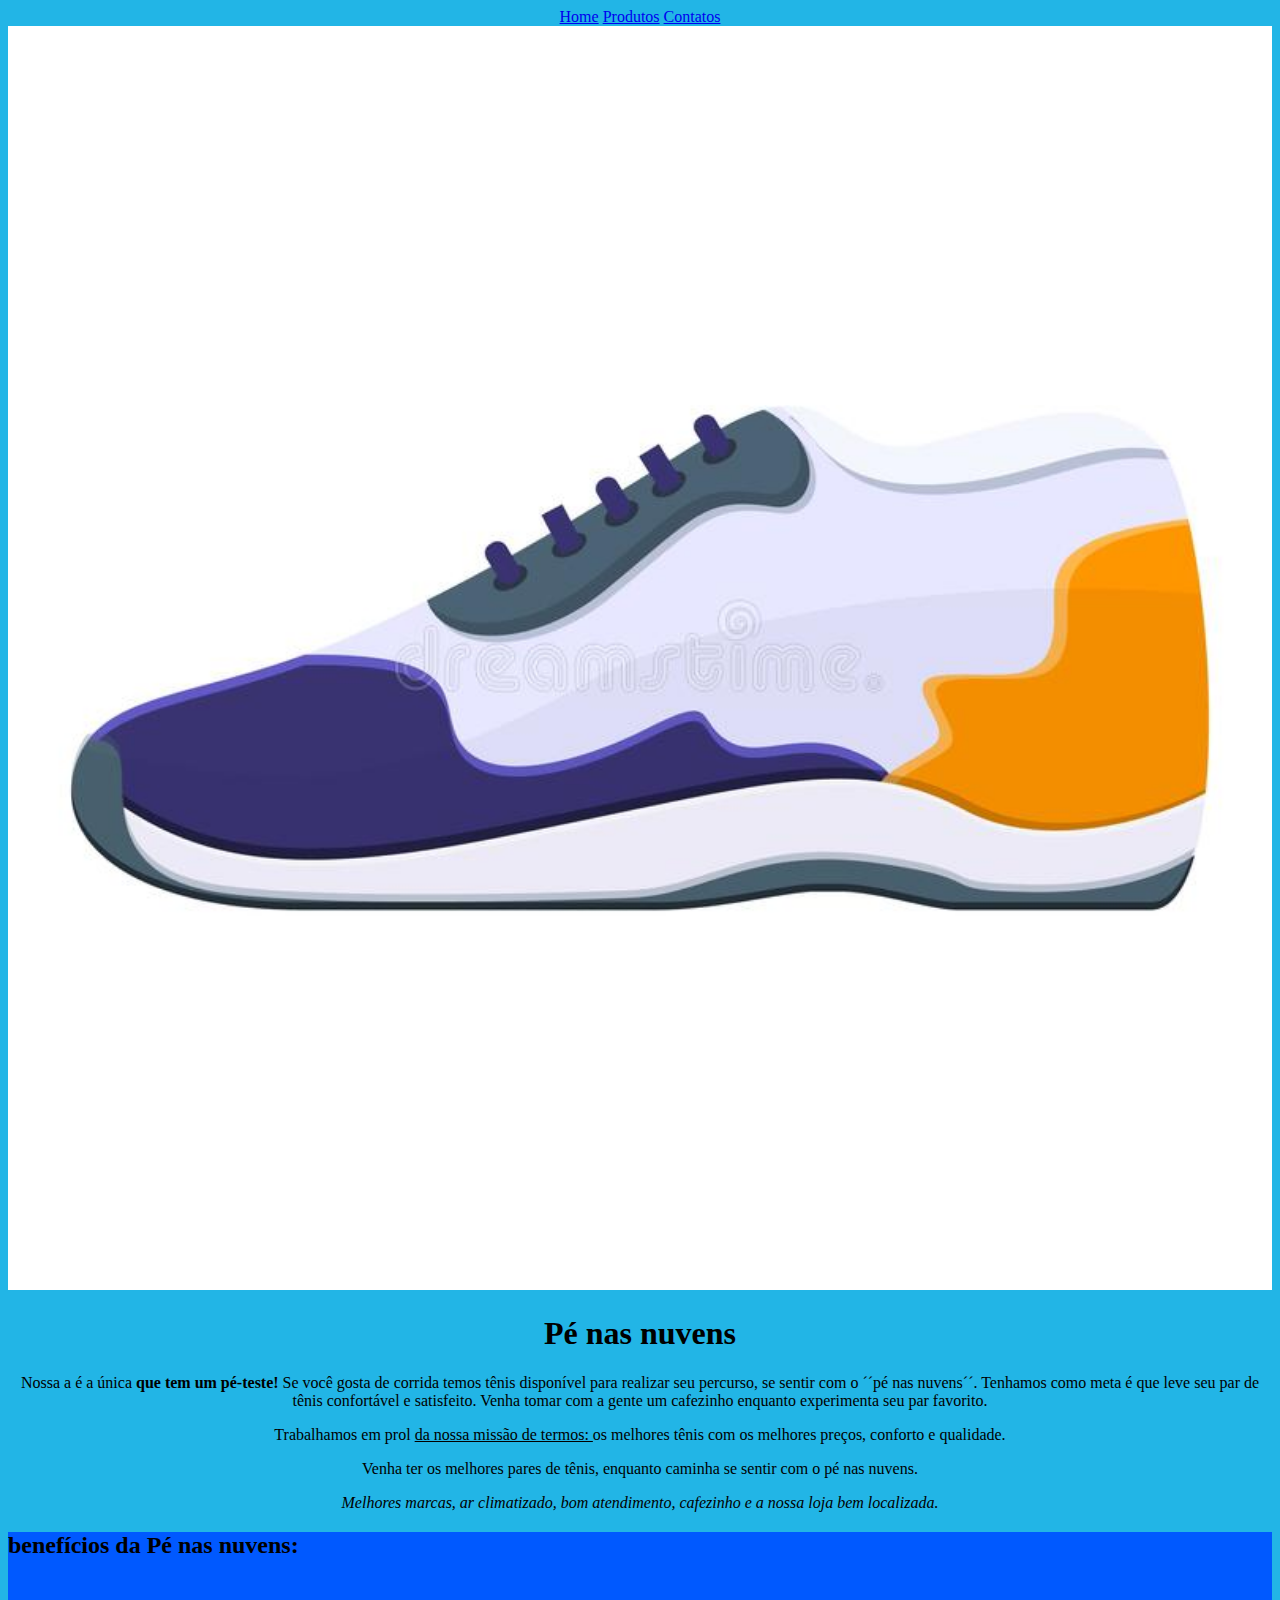
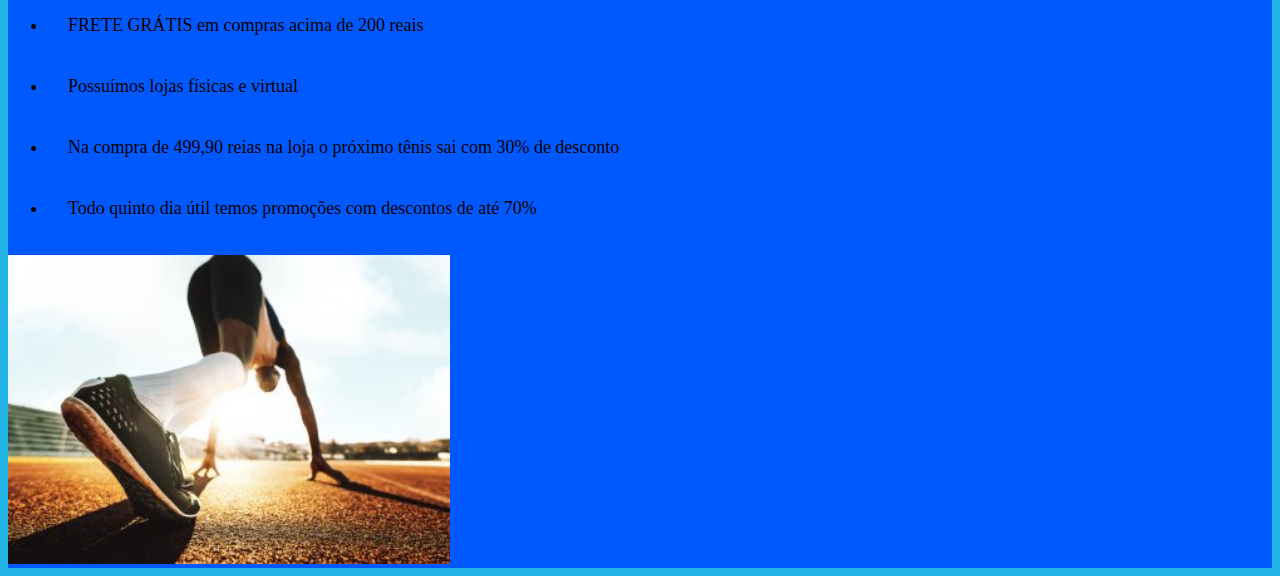
<file: INDEX.HTML>
<!DOCTYPE html>
<html>
<head>
    <meta charset='utf-8'>
    <title> Pénas nuvens</title>
    <link rel="stylesheet" type="text/css" href="style.css">
</head>
<body>
    <header>
     <nav>
        <a href="Index.html">Home</a> 
        <a href="produtos.html">Produtos</a>
        <a href="Contatos.html">Contatos</a> 
     </nav>
    </header>
    <main> 

        <img class ="capa" src="capa.jpg">

        <h1> <stong> </stong>Pé nas nuvens </h1>
    
        <p>Nossa a é a única <strong> que tem um pé-teste!</strong> 
         Se você gosta de corrida temos tênis disponível para realizar seu percurso, se sentir com o ´´pé nas nuvens´´.
        Tenhamos como meta é que leve seu par de tênis confortável e satisfeito. Venha tomar com a gente um cafezinho enquanto experimenta seu par favorito.</p>
            
         <p> Trabalhamos em prol <u> da nossa missão de termos: </u>
         os melhores tênis com os melhores preços, conforto e qualidade.</p>
            
        <p> Venha ter os melhores pares de tênis, enquanto caminha se sentir com o pé nas nuvens. </p>
            
        <p> <em> Melhores marcas, ar climatizado, bom atendimento, cafezinho e a nossa loja bem localizada. </em></p>

        </div>
        <div class="beneficios">
        <h2>benefícios da Pé nas nuvens:</h2>
        <ul> 
                <li> FRETE GRÁTIS em compras acima de 200 reais</li>
                <li> Possuímos lojas físicas e virtual</li>
                <li> Na compra de 499,90 reias na loja o próximo tênis sai com 30% de desconto</li>
                <li> Todo quinto dia útil temos promoções com descontos de até 70%</li>
        </ul>
        <img class="foto-beneficios" src="segundaimagem.jpg">
    </div>
    </main>
<footer> 

</footer>
</body>
</html>
</file>
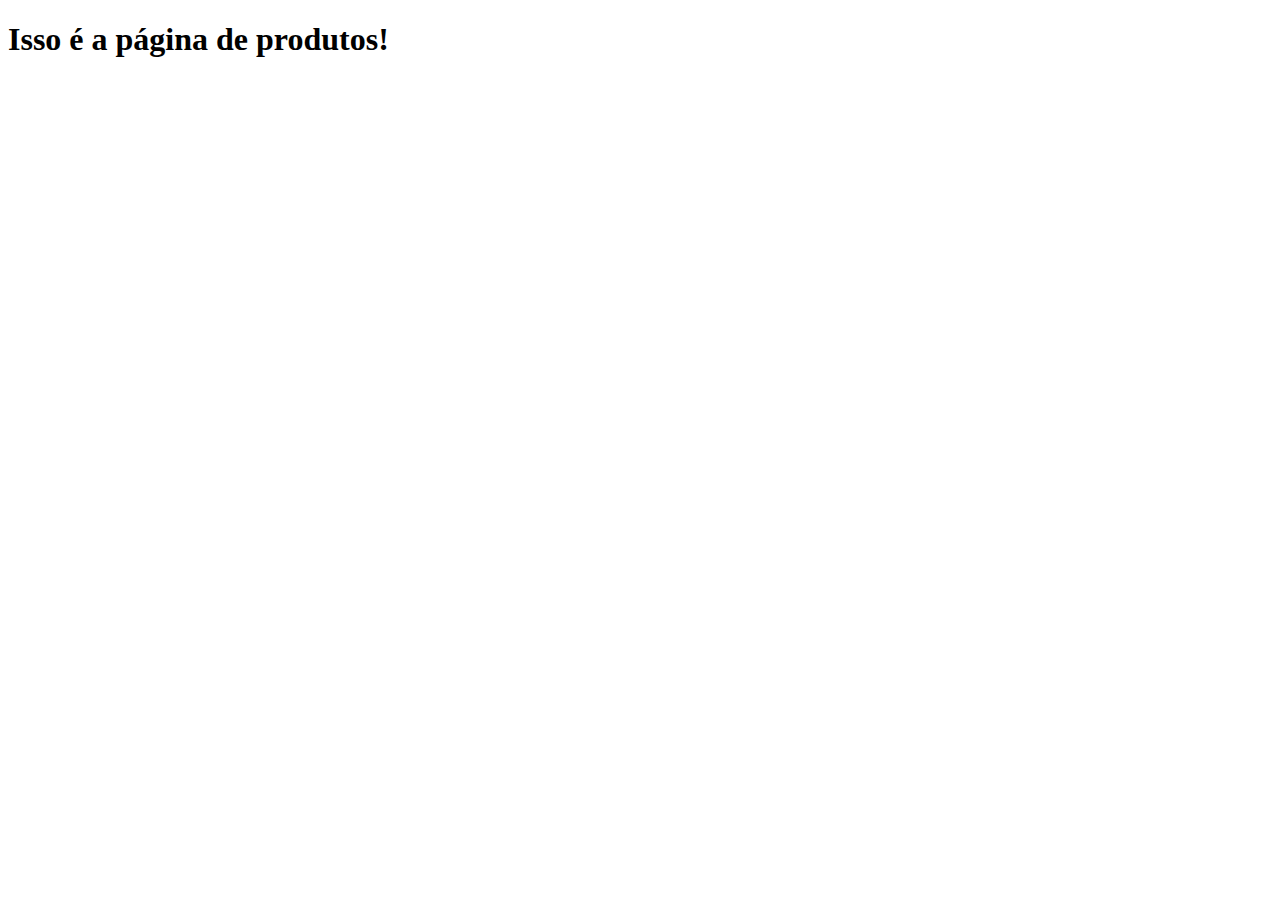
<file: produtos.html>
<!DOCTYPE html>
<html lang="en">
<head>
    <meta charset="UTF-8">
    <meta http-equiv="X-UA-Compatible" content="IE=edge">
    <meta name="viewport" content="width=device-width, initial-scale=1.0">
    <title>Produtos- Pé nas nuvens</title>
</head>
<body>
    <h1> Isso é  a página de produtos!</h1>
    
</body>
</html>
</file>
<file: style.css>
body {
     text-align: center;
     background-color: rgb(34, 181, 230);
}
.capa {
      width: 100%
}


.beneficios {
text-align: left;
background-color: rgb(0, 89, 255)
}

ul{
      display: inline-block;
      vertical-align: top;
      margin-right:  200px;
}
li{ 
      padding: 20px;
      font-size: 18px;
}
.foto-beneficios {
      width: 35%;
}
</file>
